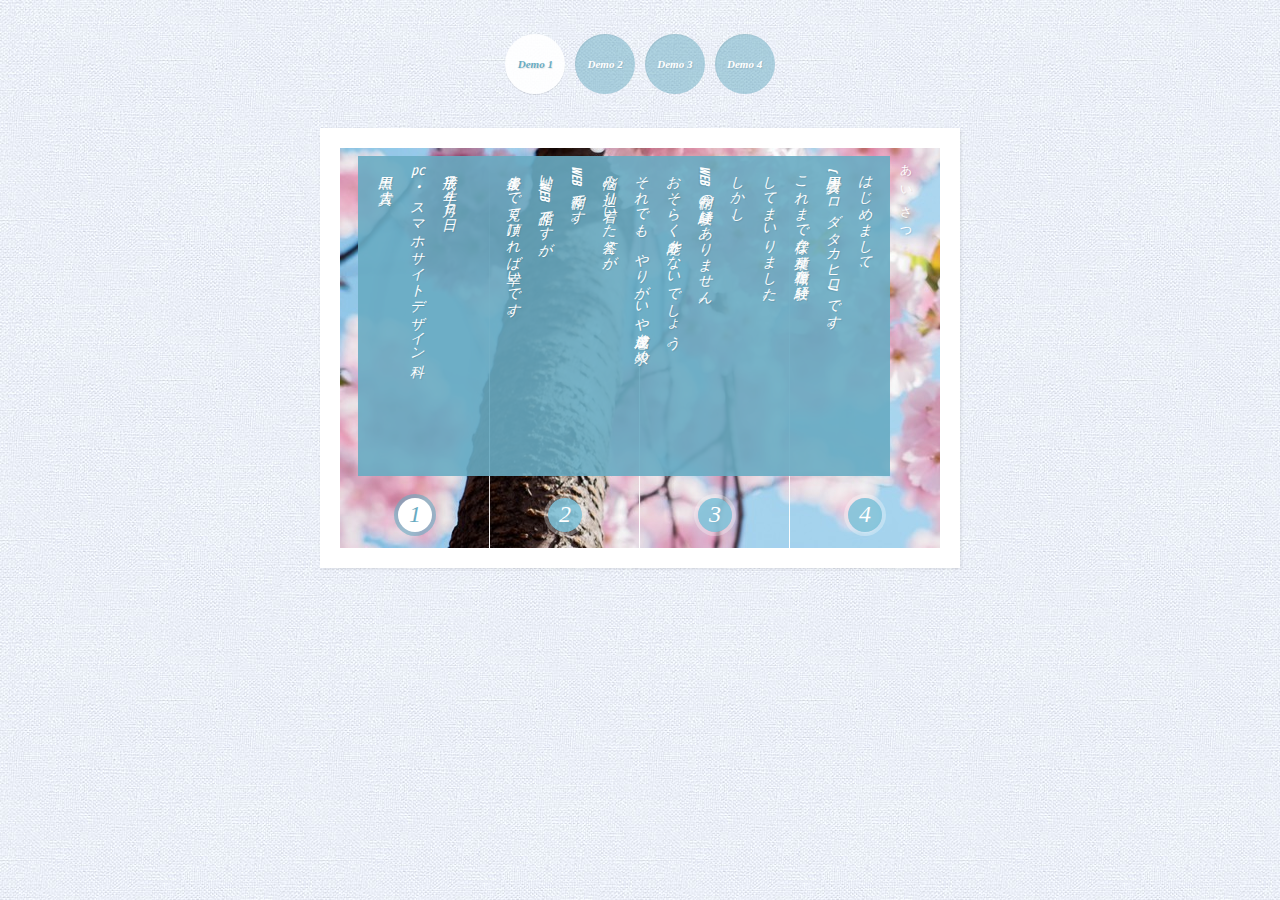
<file: note/index.html>
<!DOCTYPE html>
<html lang="en">

<head>
    <meta charset="UTF-8" />
    <meta http-equiv="X-UA-Compatible" content="IE=edge,chrome=1">
    <title>portfolio</title>
    <meta name="viewport" content="width=device-width, initial-scale=1.0">
    <meta name="description" content="Sliding Image Panels with CSS3" />
    <meta name="keywords" content="sliding, background-image, css3, panel, images, slider" />
    <meta name="author" content="Codrops" />
    <link rel="shortcut icon" href="../favicon.ico">
    <link rel="stylesheet" type="text/css" href="css/demo.css" />
    <link rel="stylesheet" type="text/css" href="css/style1.css" />
</head>

<body>
    <div class="container">
        <!-- Codrops top bar -->
        <div class="codrops-top">

            <div class="clr"></div>
        </div>
        <!--/ Codrops top bar -->
        <header>

            <p class="codrops-demos">
                <a class="current-demo" href="index.html">Demo 1</a>
                <a href="index2.html">Demo 2</a>
                <a href="index3.html">Demo 3</a>
                <a href="index4.html">Demo 4</a>
            </p>
        </header>
        <section class="cr-container">
            <input id="select-img-1" name="radio-set-1" type="radio" class="cr-selector-img-1" checked/>
            <label for="select-img-1" class="cr-label-img-1">1</label>

            <input id="select-img-2" name="radio-set-1" type="radio" class="cr-selector-img-2" />
            <label for="select-img-2" class="cr-label-img-2">2</label>

            <input id="select-img-3" name="radio-set-1" type="radio" class="cr-selector-img-3" />
            <label for="select-img-3" class="cr-label-img-3">3</label>

            <input id="select-img-4" name="radio-set-1" type="radio" class="cr-selector-img-4" />
            <label for="select-img-4" class="cr-label-img-4">4</label>

            <div class="clr"></div>
            <div class="cr-bgimg">
                <div>
                    <span>Slice 1 - Image 1</span>
                    <span>Slice 1 - Image 2</span>
                    <span>Slice 1 - Image 3</span>
                    <span>Slice 1 - Image 4</span>
                </div>
                <div>
                    <span>Slice 2 - Image 1</span>
                    <span>Slice 2 - Image 2</span>
                    <span>Slice 2 - Image 3</span>
                    <span>Slice 2 - Image 4</span>
                </div>
                <div>
                    <span>Slice 3 - Image 1</span>
                    <span>Slice 3 - Image 2</span>
                    <span>Slice 3 - Image 3</span>
                    <span>Slice 3 - Image 4</span>
                </div>
                <div>
                    <span>Slice 4 - Image 1</span>
                    <span>Slice 4 - Image 2</span>
                    <span>Slice 4 - Image 3</span>
                    <span>Slice 4 - Image 4</span>
                </div>
            </div>
            <div class="cr-titles">
                <h3><span>あいさつ</span><span>はじめまして、
                            <br>黒田 貴大(クロダ タカヒロ)です。
                            <br>これまで様々な業種、職種を経験
                            <br>してまいりました。
                            <br>しかし、
                            <br>Web制作の経験はありません。
                            <br>おそらく才能もないでしょう。
                            <br>それでも、やりがいや達成感を求め
                            <br>悩み辿り着いた答えが、
                            <br>Web制作です。
                            <br>拙いWeb作品ですが、
                            <br>最後まで見て頂ければ幸いです。
                            <br>
                            <br>平成⒘年４月⒘日
                            <br>㍶・スマホサイトデザイン科
                            <br>黒田　貴大
               </span></h3>
                <h3><span>プロフィール</span><span>Where the fun begins</span></h3>
                <h3><span>経歴</span><span>Unforgettable eperiences</span></h3>
                <h3><span>スキル</span><span>When silence touches nature</span></h3>
            </div>
        </section>
    </div>
</body>

</html>
</file>
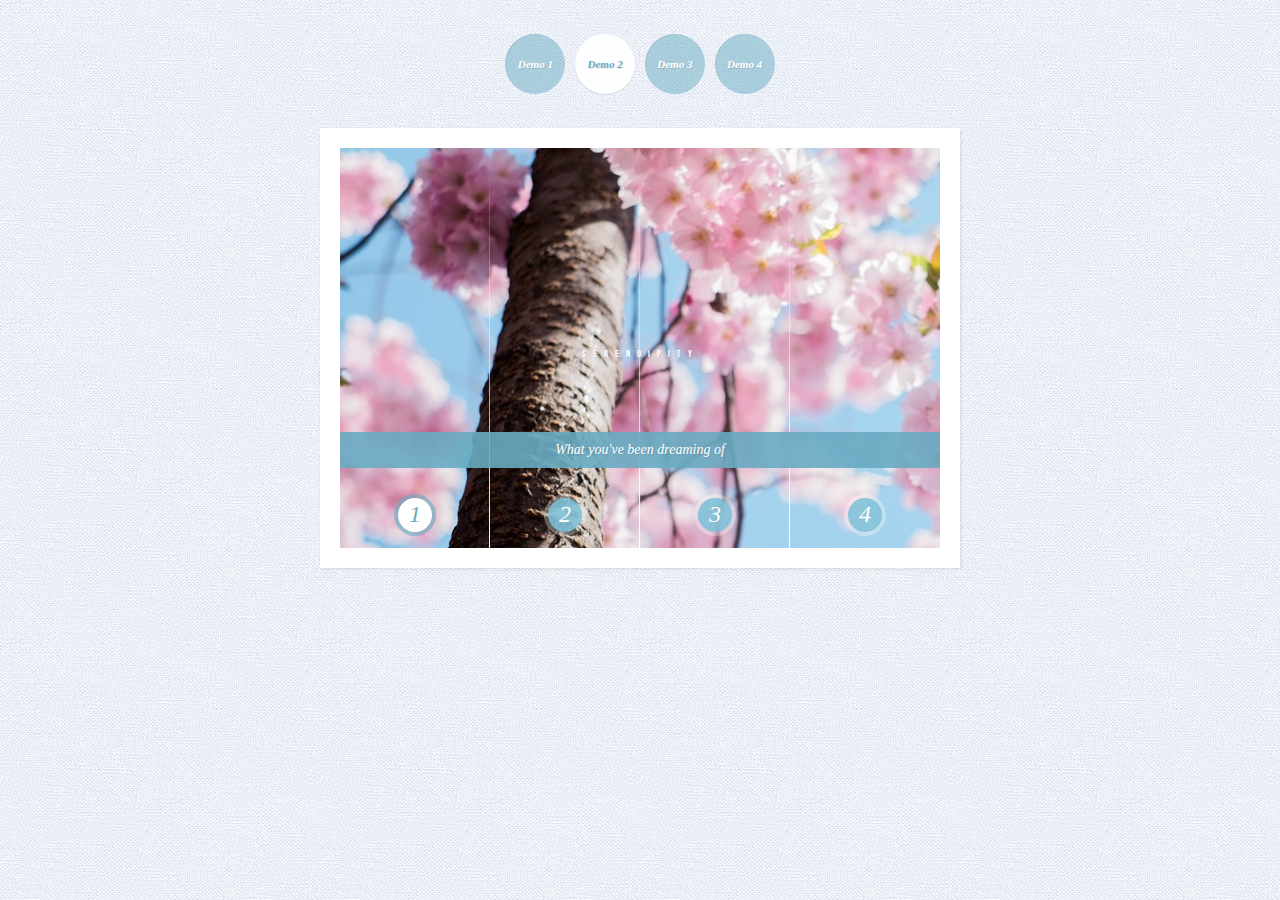
<file: note/index2.html>
<!DOCTYPE html>
<html lang="en">
    <head>
		<meta charset="UTF-8" />
        <meta http-equiv="X-UA-Compatible" content="IE=edge,chrome=1"> 
        <title>portfolio</title>
        <meta name="viewport" content="width=device-width, initial-scale=1.0"> 
        <meta name="description" content="Sliding Image Panels with CSS3" />
        <meta name="keywords" content="sliding, background-image, css3, panel, images, slider" />
        <meta name="author" content="Codrops" />
        <link rel="shortcut icon" href="../favicon.ico"> 
        <link rel="stylesheet" type="text/css" href="css/demo.css" />
        <link rel="stylesheet" type="text/css" href="css/style2.css" />
    </head>
    <body>
        <div class="container">
			<!-- Codrops top bar -->
            <div class="codrops-top">
               
               
                <div class="clr"></div>
            </div><!--/ Codrops top bar -->
			<header>
				
				<p class="codrops-demos">
					<a href="index.html">Demo 1</a>
					<a class="current-demo" href="index2.html">Demo 2</a>
					<a href="index3.html">Demo 3</a>
					<a href="index4.html">Demo 4</a>
				</p>
			</header>
			<section class="cr-container">
				
				<input id="select-img-1" name="radio-set-1" type="radio" class="cr-selector-img-1" checked/>
				<label for="select-img-1" class="cr-label-img-1">1</label>
				
				<input id="select-img-2" name="radio-set-1" type="radio" class="cr-selector-img-2" />
				<label for="select-img-2" class="cr-label-img-2">2</label>
				
				<input id="select-img-3" name="radio-set-1" type="radio" class="cr-selector-img-3" />
				<label for="select-img-3" class="cr-label-img-3">3</label>
				
				<input id="select-img-4" name="radio-set-1" type="radio" class="cr-selector-img-4" />
				<label for="select-img-4" class="cr-label-img-4">4</label>
				
				<div class="clr"></div>	
				<div class="cr-bgimg">
					<div>
						<span>Slice 1 - Image 1</span>
						<span>Slice 1 - Image 2</span>
						<span>Slice 1 - Image 3</span>
						<span>Slice 1 - Image 4</span>
					</div>
					<div>
						<span>Slice 2 - Image 1</span>
						<span>Slice 2 - Image 2</span>
						<span>Slice 2 - Image 3</span>
						<span>Slice 2 - Image 4</span>
					</div>
					<div>
						<span>Slice 3 - Image 1</span>
						<span>Slice 3 - Image 2</span>
						<span>Slice 3 - Image 3</span>
						<span>Slice 3 - Image 4</span>
					</div>
					<div>
						<span>Slice 4 - Image 1</span>
						<span>Slice 4 - Image 2</span>
						<span>Slice 4 - Image 3</span>
						<span>Slice 4 - Image 4</span>
					</div>
				</div>
				<div class="cr-titles">
					<h3><span>Serendipity</span><span>What you've been dreaming of</span></h3>
					<h3><span>Adventure</span><span>Where the fun begins</span></h3>
					<h3><span>Nature</span><span>Unforgettable eperiences</span></h3>
					<h3><span>Serenity</span><span>When silence touches nature</span></h3>
				</div>
			</section>
        </div>
    </body>
</html>
</file>
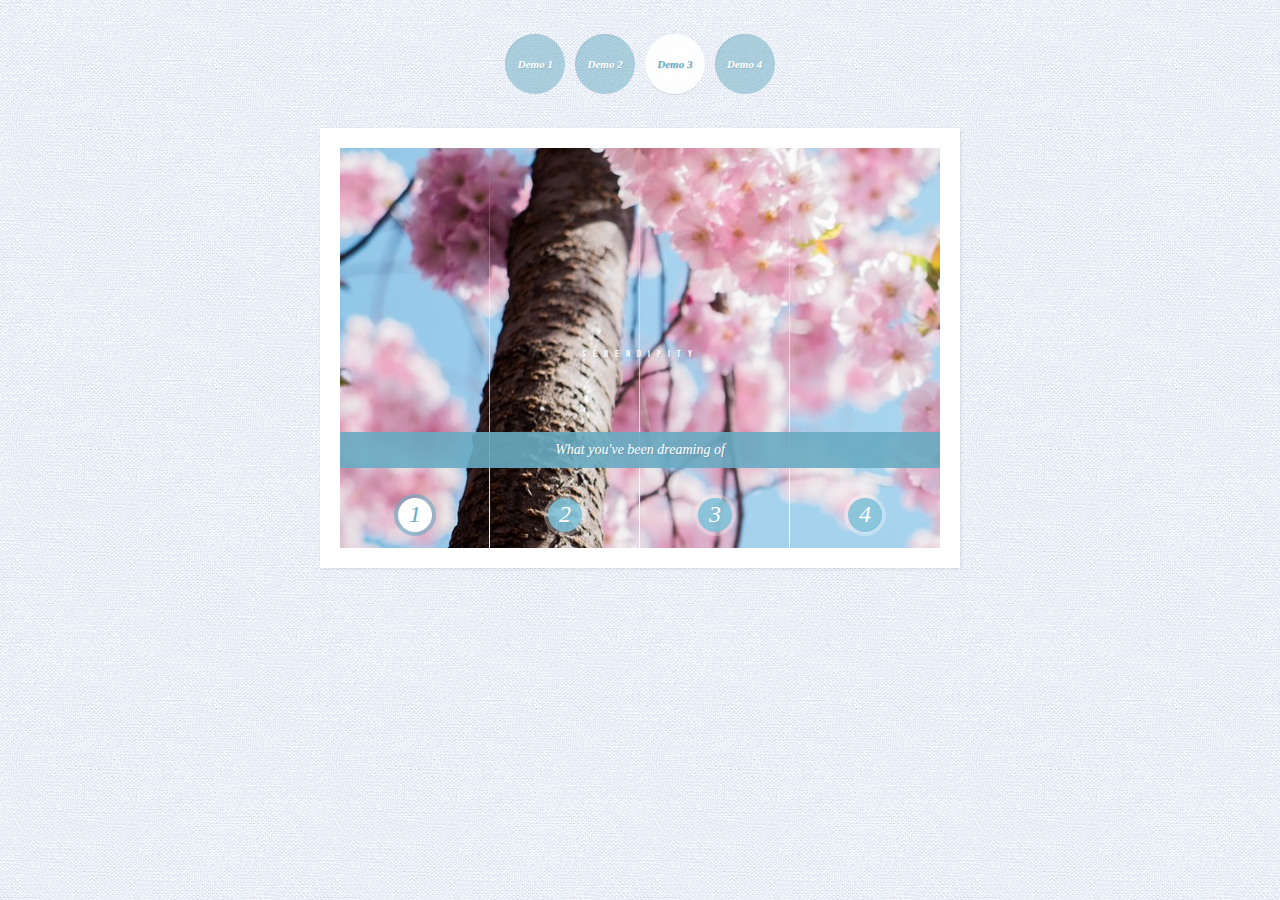
<file: note/index3.html>
<!DOCTYPE html>
<html lang="en">
    <head>
		<meta charset="UTF-8" />
        <meta http-equiv="X-UA-Compatible" content="IE=edge,chrome=1"> 
        <title>portfolio</title>
        <meta name="viewport" content="width=device-width, initial-scale=1.0"> 
        <meta name="description" content="Sliding Image Panels with CSS3" />
        <meta name="keywords" content="sliding, background-image, css3, panel, images, slider" />
        <meta name="author" content="Codrops" />
        <link rel="shortcut icon" href="../favicon.ico"> 
        <link rel="stylesheet" type="text/css" href="css/demo.css" />
        <link rel="stylesheet" type="text/css" href="css/style3.css" />
    </head>
    <body>
        <div class="container">
			<!-- Codrops top bar -->
            <div class="codrops-top">
                
               
                <div class="clr"></div>
            </div><!--/ Codrops top bar -->
			<header>
				
				<p class="codrops-demos">
					<a href="index.html">Demo 1</a>
					<a href="index2.html">Demo 2</a>
					<a class="current-demo" href="index3.html">Demo 3</a>
					<a href="index4.html">Demo 4</a>
				</p>
			</header>
			<section class="cr-container">
				
				<input id="select-img-1" name="radio-set-1" type="radio" class="cr-selector-img-1" checked/>
				<label for="select-img-1" class="cr-label-img-1">1</label>
				
				<input id="select-img-2" name="radio-set-1" type="radio" class="cr-selector-img-2" />
				<label for="select-img-2" class="cr-label-img-2">2</label>
				
				<input id="select-img-3" name="radio-set-1" type="radio" class="cr-selector-img-3" />
				<label for="select-img-3" class="cr-label-img-3">3</label>
				
				<input id="select-img-4" name="radio-set-1" type="radio" class="cr-selector-img-4" />
				<label for="select-img-4" class="cr-label-img-4">4</label>
				
				<div class="clr"></div>	
				<div class="cr-bgimg">
					<div>
						<span>Slice 1 - Image 1</span>
						<span>Slice 1 - Image 2</span>
						<span>Slice 1 - Image 3</span>
						<span>Slice 1 - Image 4</span>
					</div>
					<div>
						<span>Slice 2 - Image 1</span>
						<span>Slice 2 - Image 2</span>
						<span>Slice 2 - Image 3</span>
						<span>Slice 2 - Image 4</span>
					</div>
					<div>
						<span>Slice 3 - Image 1</span>
						<span>Slice 3 - Image 2</span>
						<span>Slice 3 - Image 3</span>
						<span>Slice 3 - Image 4</span>
					</div>
					<div>
						<span>Slice 4 - Image 1</span>
						<span>Slice 4 - Image 2</span>
						<span>Slice 4 - Image 3</span>
						<span>Slice 4 - Image 4</span>
					</div>
				</div>
				<div class="cr-titles">
					<h3><span>Serendipity</span><span>What you've been dreaming of</span></h3>
					<h3><span>Adventure</span><span>Where the fun begins</span></h3>
					<h3><span>Nature</span><span>Unforgettable eperiences</span></h3>
					<h3><span>Serenity</span><span>When silence touches nature</span></h3>
				</div>
			</section>
        </div>
    </body>
</html>
</file>
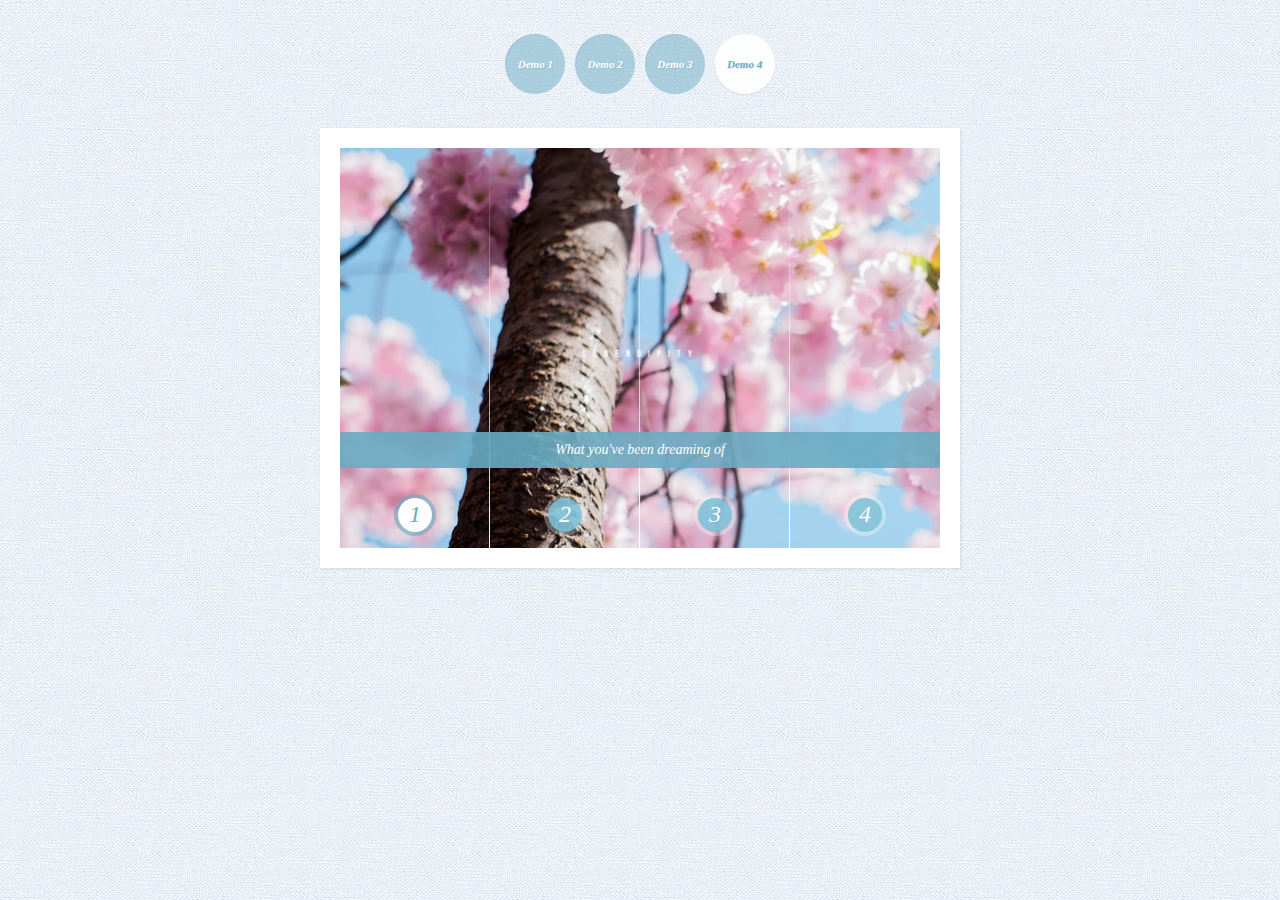
<file: note/index4.html>
<!DOCTYPE html>
<html lang="en">
    <head>
		<meta charset="UTF-8" />
        <meta http-equiv="X-UA-Compatible" content="IE=edge,chrome=1"> 
        <title>portfolio</title>
        <meta name="viewport" content="width=device-width, initial-scale=1.0"> 
        <meta name="description" content="Sliding Image Panels with CSS3" />
        <meta name="keywords" content="sliding, background-image, css3, panel, images, slider" />
        <meta name="author" content="Codrops" />
        <link rel="shortcut icon" href="../favicon.ico"> 
        <link rel="stylesheet" type="text/css" href="css/demo.css" />
        <link rel="stylesheet" type="text/css" href="css/style4.css" />
    </head>
    <body>
        <div class="container">
			<!-- Codrops top bar -->
            <div class="codrops-top">
               
                <div class="clr"></div>
            </div><!--/ Codrops top bar -->
			<header>
				
				<p class="codrops-demos">
					<a href="index.html">Demo 1</a>
					<a href="index2.html">Demo 2</a>
					<a href="index3.html">Demo 3</a>
					<a class="current-demo" href="index4.html">Demo 4</a>
				</p>
			</header>
			<section class="cr-container">
				
				<input id="select-img-1" name="radio-set-1" type="radio" class="cr-selector-img-1" checked/>
				<label for="select-img-1" class="cr-label-img-1">1</label>
				
				<input id="select-img-2" name="radio-set-1" type="radio" class="cr-selector-img-2" />
				<label for="select-img-2" class="cr-label-img-2">2</label>
				
				<input id="select-img-3" name="radio-set-1" type="radio" class="cr-selector-img-3" />
				<label for="select-img-3" class="cr-label-img-3">3</label>
				
				<input id="select-img-4" name="radio-set-1" type="radio" class="cr-selector-img-4" />
				<label for="select-img-4" class="cr-label-img-4">4</label>
				
				<div class="clr"></div>	
				<div class="cr-bgimg">
					<div>
						<span>Slice 1 - Image 1</span>
						<span>Slice 1 - Image 2</span>
						<span>Slice 1 - Image 3</span>
						<span>Slice 1 - Image 4</span>
					</div>
					<div>
						<span>Slice 2 - Image 1</span>
						<span>Slice 2 - Image 2</span>
						<span>Slice 2 - Image 3</span>
						<span>Slice 2 - Image 4</span>
					</div>
					<div>
						<span>Slice 3 - Image 1</span>
						<span>Slice 3 - Image 2</span>
						<span>Slice 3 - Image 3</span>
						<span>Slice 3 - Image 4</span>
					</div>
					<div>
						<span>Slice 4 - Image 1</span>
						<span>Slice 4 - Image 2</span>
						<span>Slice 4 - Image 3</span>
						<span>Slice 4 - Image 4</span>
					</div>
				</div>
				<div class="cr-titles">
					<h3><span>Serendipity</span><span>What you've been dreaming of</span></h3>
					<h3><span>Adventure</span><span>Where the fun begins</span></h3>
					<h3><span>Nature</span><span>Unforgettable eperiences</span></h3>
					<h3><span>Serenity</span><span>When silence touches nature</span></h3>
				</div>
			</section>
        </div>
    </body>
</html>
</file>
<file: note/css/demo.css>
@font-face {
    font-family: 'BebasNeueRegular';
    src: url('fonts/BebasNeue-webfont.eot');
    src: url('fonts/BebasNeue-webfont.eot?#iefix') format('embedded-opentype'),
         url('fonts/BebasNeue-webfont.woff') format('woff'),
         url('fonts/BebasNeue-webfont.ttf') format('truetype'),
         url('fonts/BebasNeue-webfont.svg#BebasNeueRegular') format('svg');
    font-weight: normal;
    font-style: normal;
}
/* CSS reset */
body,div,dl,dt,dd,ul,ol,li,h1,h2,h3,h4,h5,h6,pre,form,fieldset,input,textarea,p,blockquote,th,td { 
	margin:0;
	padding:0;
}
html,body {
	margin:0;
	padding:0;
	height: 100%;
}
table {
	border-collapse:collapse;
	border-spacing:0;
}
fieldset,img { 
	border:0;
}
address,caption,cite,code,dfn,th,var {
	font-style:normal;
	font-weight:normal;
}
ol,ul {
	list-style:none;
}
caption,th {
	text-align:left;
}
h1,h2,h3,h4,h5,h6 {
	font-size:100%;
	font-weight:normal;
}
q:before,q:after {
	content:'';
}
abbr,acronym { border:0;
}
section, header{
	display: block;
}
/* General Demo Style */
body{
	font-family: Cambria, Palatino, "Palatino Linotype", "Palatino LT STD", Georgia, serif;
	background: #fff url(../images/bg.jpg) repeat top left;
	font-weight: 400;
	font-size: 15px;
	color: #3a2127;
	overflow-y: scroll;
}
a{
	color: #333;
	text-decoration: none;
}
.container{
	width: 100%;
	height: 100%;
	position: relative;
	text-align: center;
}
.clr{
	clear: both;
}
.container > header{
	padding: 20px 30px 10px 30px;
	margin: 0px 20px 10px 20px;
	position: relative;
	display: block;
	text-shadow: 1px 1px 1px rgba(0,0,0,0.2);
    text-align: center;
}
.container > header h1{
	font-family: 'BebasNeueRegular', 'Arial Narrow', Arial, sans-serif;
	font-size: 35px;
	line-height: 35px;
	position: relative;
	font-weight: 400;
	color: rgba(26,89,120,0.9);
	text-shadow: 1px 1px 1px rgba(0,0,0,0.1);
    padding: 0px 0px 5px 0px;
}
.container > header h1 span{
	color: #7cbcd6;
	text-shadow: 0px 1px 1px rgba(255,255,255,0.8);
}
.container > header h2{
	font-size: 16px;
	font-style: italic;
	color: #2d6277;
	text-shadow: 0px 1px 1px rgba(255,255,255,0.8);
}
/* Header Style */
.codrops-top{
	line-height: 24px;
	font-size: 11px;
	background: rgba(255, 255, 255, 0.4);
	text-transform: uppercase;
	z-index: 9999;
	position: relative;
	box-shadow: 1px 0px 2px rgba(0,0,0,0.2);
}
.codrops-top a{
	padding: 0px 10px;
	letter-spacing: 1px;
	color: #333;
	text-shadow: 0px 1px 1px #fff;
	display: block;
	float: left;
}
.codrops-top a:hover{
	background: #fff;
}
.codrops-top span.right{
	float: right;
}
.codrops-top span.right a{
	float: left;
	display: block;
}

p.codrops-demos{
	text-align:center;
	display: block;
	padding: 14px;
}
p.codrops-demos a,
p.codrops-demos a.current-demo,
p.codrops-demos a.current-demo:hover{
    display: inline-block;
	font-size: 11px;
	font-style: italic;
	width: 60px;
	height: 60px;
	margin: 0px 3px;
	line-height: 60px;
	border-radius: 50%;
	font-weight: 800;
	box-shadow: 1px 1px 1px rgba(0,0,0,0.05) inset;
	color: #fff;
	text-shadow: 1px 1px 1px rgba(0,0,0,0.1);
	background: rgba(104,171,194,0.5);
}
p.codrops-demos a:hover{
	background: #4fa2c4;
}
p.codrops-demos a.current-demo,
p.codrops-demos a.current-demo:hover{
	color: rgba(104,171,194,1);
	background: rgba(255,255,255,0.9);
	box-shadow: 0px 1px 1px rgba(0,0,0,0.1);
}
</file>
<file: note/css/style1.css>
.cr-container {
    width: 600px;
    height: 400px;
    position: relative;
    margin: 0 auto;
    border: 20px solid #fff;
    box-shadow: 1px 1px 3px rgba(0, 0, 0, 0.1);
}

.cr-container label {
    font-style: italic;
    width: 150px;
    height: 30px;
    cursor: pointer;
    color: #fff;
    line-height: 32px;
    font-size: 24px;
    float: left;
    position: relative;
    margin-top: 350px;
    z-index: 1000;
}

.cr-container label:before {
    content: '';
    width: 34px;
    height: 34px;
    background: rgba(130, 195, 217, 0.9);
    position: absolute;
    left: 50%;
    margin-left: -17px;
    border-radius: 50%;
    box-shadow: 0px 0px 0px 4px rgba(255, 255, 255, 0.3);
    z-index: -1;
}

.cr-container label:after {
    width: 1px;
    height: 400px;
    content: '';
    background: -moz-linear-gradient(top, rgba(255, 255, 255, 0) 0%, rgba(255, 255, 255, 1) 100%);
    background: -webkit-gradient(linear, left top, left bottom, color-stop(0%, rgba(255, 255, 255, 0)), color-stop(100%, rgba(255, 255, 255, 1)));
    background: -webkit-linear-gradient(top, rgba(255, 255, 255, 0) 0%, rgba(255, 255, 255, 1) 100%);
    background: -o-linear-gradient(top, rgba(255, 255, 255, 0) 0%, rgba(255, 255, 255, 1) 100%);
    background: -ms-linear-gradient(top, rgba(255, 255, 255, 0) 0%, rgba(255, 255, 255, 1) 100%);
    background: linear-gradient(top, rgba(255, 255, 255, 0) 0%, rgba(255, 255, 255, 1) 100%);
    filter: progid: DXImageTransform.Microsoft.gradient( startColorstr='#00ffffff', endColorstr='#ffffff', GradientType=0);
    position: absolute;
    bottom: -20px;
    right: 0px;
}

.cr-container label.cr-label-img-4:after {
    width: 0px;
}

.cr-container input.cr-selector-img-1:checked ~ label.cr-label-img-1,
.cr-container input.cr-selector-img-2:checked ~ label.cr-label-img-2,
.cr-container input.cr-selector-img-3:checked ~ label.cr-label-img-3,
.cr-container input.cr-selector-img-4:checked ~ label.cr-label-img-4 {
    color: #68abc2;
}

.cr-container input.cr-selector-img-1:checked ~ label.cr-label-img-1:before,
.cr-container input.cr-selector-img-2:checked ~ label.cr-label-img-2:before,
.cr-container input.cr-selector-img-3:checked ~ label.cr-label-img-3:before,
.cr-container input.cr-selector-img-4:checked ~ label.cr-label-img-4:before {
    background: #fff;
    box-shadow: 0px 0px 0px 4px rgba(104, 171, 194, 0.6);
}

.cr-container input {
    display: none;
}

.cr-bgimg {
    width: 600px;
    height: 400px;
    position: absolute;
    left: 0px;
    top: 0px;
    z-index: 1;
}

.cr-bgimg {
    background-repeat: no-repeat;
    background-position: 0 0;
}

.cr-bgimg div {
    width: 150px;
    height: 100%;
    position: relative;
    float: left;
    overflow: hidden;
    background-repeat: no-repeat;
}

.cr-bgimg div span {
    position: absolute;
    width: 100%;
    height: 100%;
    top: 0px;
    left: -150px;
    z-index: 2;
    text-indent: -9000px;
}

.cr-container input.cr-selector-img-1:checked ~ .cr-bgimg,
.cr-bgimg div span:nth-child(1) {
    background-image: url(../images/1.jpeg);
}

.cr-container input.cr-selector-img-2:checked ~ .cr-bgimg,
.cr-bgimg div span:nth-child(2) {
    background-image: url(../images/2.jpeg);
}

.cr-container input.cr-selector-img-3:checked ~ .cr-bgimg,
.cr-bgimg div span:nth-child(3) {
    background-image: url(../images/3.jpeg);
}

.cr-container input.cr-selector-img-4:checked ~ .cr-bgimg,
.cr-bgimg div span:nth-child(4) {
    background-image: url(../images/4.jpeg);
}

.cr-bgimg div:nth-child(1) span {
    background-position: 0px 0px;
}

.cr-bgimg div:nth-child(2) span {
    background-position: -150px 0px;
}

.cr-bgimg div:nth-child(3) span {
    background-position: -300px 0px;
}

.cr-bgimg div:nth-child(4) span {
    background-position: -450px 0px;
}

.cr-container input:checked ~ .cr-bgimg div span {
    -webkit-animation: slideOut 0.6s ease-in-out;
    -moz-animation: slideOut 0.6s ease-in-out;
    -o-animation: slideOut 0.6s ease-in-out;
    -ms-animation: slideOut 0.6s ease-in-out;
    animation: slideOut 0.6s ease-in-out;
}

@-webkit-keyframes slideOut {
    0% {
        left: 0px;
    }
    100% {
        left: 150px;
    }
}

@-moz-keyframes slideOut {
    0% {
        left: 0px;
    }
    100% {
        left: 150px;
    }
}

@-o-keyframes slideOut {
    0% {
        left: 0px;
    }
    100% {
        left: 150px;
    }
}

@-ms-keyframes slideOut {
    0% {
        left: 0px;
    }
    100% {
        left: 150px;
    }
}

@keyframes slideOut {
    0% {
        left: 0px;
    }
    100% {
        left: 150px;
    }
}

.cr-container input.cr-selector-img-1:checked ~ .cr-bgimg div span:nth-child(1),
.cr-container input.cr-selector-img-2:checked ~ .cr-bgimg div span:nth-child(2),
.cr-container input.cr-selector-img-3:checked ~ .cr-bgimg div span:nth-child(3),
.cr-container input.cr-selector-img-4:checked ~ .cr-bgimg div span:nth-child(4) {
    -webkit-transition: left 0.5s ease-in-out;
    -moz-transition: left 0.5s ease-in-out;
    -o-transition: left 0.5s ease-in-out;
    -ms-transition: left 0.5s ease-in-out;
    transition: left 0.5s ease-in-out;
    -webkit-animation: none;
    -moz-animation: none;
    -o-animation: none;
    -ms-animation: none;
    animation: none;
    left: 0px;
    z-index: 10;
}

.cr-titles h3 {
    writing-mode: tb-rl;
    direction: ltr;
    position: absolute;
    width: 100%;
    height: 80%;
    text-align: left;
    top: 2%;
    left: -3%;
    line-height: 32px;
    z-index: 10000;
    opacity: 0;
    color: #fff;
    text-shadow: 1px 1px 1px rgba(0, 0, 0, 0.1);
    -webkit-transition: opacity 0.8s ease-in-out;
    -moz-transition: opacity 0.8s ease-in-out;
    -o-transition: opacity 0.8s ease-in-out;
    -ms-transition: opacity 0.8s ease-in-out;
    transition: opacity 0.8s ease-in-out;
}

.cr-titles h3 span:nth-child(1) {
    font-size: 12px;
    display: block;
    letter-spacing: 7px;
    font-family: Cambria, Palatino, "Palatino Linotype", "Palatino LT STD", Georgia, serif;
}

.cr-titles h3 span:nth-child(2) {
    letter-spacing: 0px;
    display: block;
    background: rgba(104, 171, 194, 0.9);
    font-size: 14px;
    padding: 10px;
    font-style: italic;
    font-family: 'BebasNeueRegular', 'Arial Narrow', Arial, sans-serif;
}

.cr-container input.cr-selector-img-1:checked ~ .cr-titles h3:nth-child(1),
.cr-container input.cr-selector-img-2:checked ~ .cr-titles h3:nth-child(2),
.cr-container input.cr-selector-img-3:checked ~ .cr-titles h3:nth-child(3),
.cr-container input.cr-selector-img-4:checked ~ .cr-titles h3:nth-child(4) {
    opacity: 1;
}


/* Media Query: Let's show the inputs on mobile sized browsers because they probably don't support the label trick: */

@media screen and (max-width: 768px) {
    .cr-container input {
        display: inline;
        width: 24%;
        margin-top: 350px;
        z-index: 1000;
        position: relative;
    }
    .cr-container label {
        display: none;
    }
}
</file>
<file: note/css/style2.css>
.cr-container{
	width: 600px;
	height: 400px;
	position: relative;
	margin: 0 auto;
	overflow: hidden;
	border: 20px solid #fff;
	box-shadow: 1px 1px 3px rgba(0,0,0,0.1);
}
.cr-container label{
	font-style: italic;
	width: 150px;
	height: 30px;
	cursor: pointer;
	color: #fff;
	line-height: 32px;
	font-size: 24px;
	float:left;
	position: relative;
	margin-top:350px;
	z-index: 1000;
}
.cr-container label:before{
	content:'';
	width: 34px;
	height: 34px;
	background: rgba(130,195,217,0.9);
	position: absolute;
	left: 50%;
	margin-left: -17px;
	border-radius: 50%;
	box-shadow: 0px 0px 0px 4px rgba(255,255,255,0.3);
	z-index:-1;
}
.cr-container label:after{
	width: 1px;
	height: 400px;
	content: '';
	background: -moz-linear-gradient(top, rgba(255,255,255,0) 0%, rgba(255,255,255,1) 100%);
	background: -webkit-gradient(linear, left top, left bottom, color-stop(0%,rgba(255,255,255,0)), color-stop(100%,rgba(255,255,255,1)));
	background: -webkit-linear-gradient(top, rgba(255,255,255,0) 0%,rgba(255,255,255,1) 100%);
	background: -o-linear-gradient(top, rgba(255,255,255,0) 0%,rgba(255,255,255,1) 100%);
	background: -ms-linear-gradient(top, rgba(255,255,255,0) 0%,rgba(255,255,255,1) 100%);
	background: linear-gradient(top, rgba(255,255,255,0) 0%,rgba(255,255,255,1) 100%);
	filter: progid:DXImageTransform.Microsoft.gradient( startColorstr='#00ffffff', endColorstr='#ffffff',GradientType=0 );
	position: absolute;
	bottom: -20px;
	right: 0px;
}
.cr-container label.cr-label-img-4:after{
	width: 0px;
}
.cr-container input.cr-selector-img-1:checked ~ label.cr-label-img-1,
.cr-container input.cr-selector-img-2:checked ~ label.cr-label-img-2,
.cr-container input.cr-selector-img-3:checked ~ label.cr-label-img-3,
.cr-container input.cr-selector-img-4:checked ~ label.cr-label-img-4{
	color: #68abc2;
}
.cr-container input.cr-selector-img-1:checked ~ label.cr-label-img-1:before,
.cr-container input.cr-selector-img-2:checked ~ label.cr-label-img-2:before,
.cr-container input.cr-selector-img-3:checked ~ label.cr-label-img-3:before,
.cr-container input.cr-selector-img-4:checked ~ label.cr-label-img-4:before{
	background: #fff;
	box-shadow: 0px 0px 0px 4px rgba(104,171,194,0.6);
}
.cr-container input{
	display: none;
}
.cr-bgimg{
	width: 600px;
	height: 400px;
	position: absolute;
	left: 0px;
	top: 0px;
	z-index: 1;
}
.cr-bgimg{
	background-repeat: no-repeat;
	background-position: 0 0;
}
.cr-bgimg div{
	width: 150px;
	height: 100%;
	position: relative;
	float: left;
	overflow: hidden;
	background-repeat: no-repeat;
}
.cr-bgimg div span{
	position: absolute;
	width: 100%;
	height: 100%;
	top: 0px;
	left: 150px;
	z-index: 2;
	text-indent: -9000px;
}
.cr-bgimg div:nth-child(odd) span{
	left: -150px;
}
.cr-container input.cr-selector-img-1:checked ~ .cr-bgimg,
.cr-bgimg div span:nth-child(1){
	background-image: url(../images/1.jpeg);
}
.cr-container input.cr-selector-img-2:checked ~ .cr-bgimg,
.cr-bgimg div span:nth-child(2){
	background-image: url(../images/2.jpeg);
}
.cr-container input.cr-selector-img-3:checked ~ .cr-bgimg,
.cr-bgimg div span:nth-child(3){
	background-image: url(../images/3.jpeg);
}
.cr-container input.cr-selector-img-4:checked ~ .cr-bgimg,
.cr-bgimg div span:nth-child(4){
	background-image: url(../images/4.jpeg);
}
.cr-bgimg div:nth-child(1) span{
	background-position: 0px 0px;
}
.cr-bgimg div:nth-child(2) span{
	background-position: -150px 0px;
}
.cr-bgimg div:nth-child(3) span{
	background-position: -300px 0px;
}
.cr-bgimg div:nth-child(4) span{
	background-position: -450px 0px;
}

.cr-container input:checked ~ .cr-bgimg div span{
	-webkit-animation: slideOutRight 0.6s ease-in-out;
	-moz-animation: slideOutRight 0.6s ease-in-out;
	-o-animation: slideOutRight 0.6s ease-in-out;
	-ms-animation: slideOutRight 0.6s ease-in-out;
	animation: slideOutRight 0.6s ease-in-out;
}
@-webkit-keyframes slideOutRight{
	0%{ left: 0px; }
	100%{ left: 150px; }
}
@-moz-keyframes slideOutRight{
	0%{ left: 0px; }
	100%{ left: 150px; }
}
@-o-keyframes slideOutRight{
	0%{ left: 0px; }
	100%{ left: 150px; }
}
@-ms-keyframes slideOutRight{
	0%{ left: 0px; }
	100%{ left: 150px; }
}
@keyframes slideOutRight{
	0%{ left: 0px; }
	100%{ left: 150px; }
}
.cr-container input:checked ~ .cr-bgimg div:nth-child(even) span{
	-webkit-animation: slideOutLeft 0.6s ease-in-out;
	-moz-animation: slideOutLeft 0.6s ease-in-out;
	-o-animation: slideOutLeft 0.6s ease-in-out;
	-ms-animation: slideOutLeft 0.6s ease-in-out;
	animation: slideOutLeft 0.6s ease-in-out;
}
@-webkit-keyframes slideOutLeft{
	0%{ left: 0px; }
	100%{ left: -150px; }
}
@-moz-keyframes slideOutLeft{
	0%{ left: 0px; }
	100%{ left: -150px; }
}
@-o-keyframes slideOutLeft{
	0%{ left: 0px; }
	100%{ left: -150px; }
}
@-ms-keyframes slideOutLeft{
	0%{ left: 0px; }
	100%{ left: -150px; }
}
@keyframes slideOutLeft{
	0%{ left: 0px; }
	100%{ left: -150px; }
}
.cr-container input.cr-selector-img-1:checked ~ .cr-bgimg div span:nth-child(1),
.cr-container input.cr-selector-img-2:checked ~ .cr-bgimg div span:nth-child(2),
.cr-container input.cr-selector-img-3:checked ~ .cr-bgimg div span:nth-child(3),
.cr-container input.cr-selector-img-4:checked ~ .cr-bgimg div span:nth-child(4)
{
	-webkit-transition: left 0.5s ease-in-out;
	-moz-transition: left 0.5s ease-in-out;
	-o-transition: left 0.5s ease-in-out;
	-ms-transition: left 0.5s ease-in-out;
	transition: left 0.5s ease-in-out;
	-webkit-animation: none;
	-moz-animation: none;
	-o-animation: none;
	-ms-animation: none;
	animation: none;
	left: 0px;
	z-index: 10;
}
.cr-titles h3{
	color: #fff;
	text-shadow: 1px 1px 1px rgba(0,0,0,0.1);
}
.cr-titles h3 span{
	z-index: 10000;
	position: absolute;
	width: 100%;
	left: 0px;
	text-align: center;
	opacity: 0;
	top: 50%;
}
.cr-titles h3 span:nth-child(1){
	left: 0px;
	font-family: 'BebasNeueRegular', 'Arial Narrow', Arial, sans-serif;
	font-size: 10px;
	letter-spacing: 7px;
	-webkit-transition: opacity 0.8s ease-in-out, -webkit-transform 0.8s ease-in-out;
	-moz-transition: opacity 0.8s ease-in-out, -moz-transform 0.8s ease-in-out;
	-o-transition: opacity 0.8s ease-in-out, -o-transform 0.8s ease-in-out;
	-ms-transition: opacity 0.8s ease-in-out, -ms-transform 0.8s ease-in-out;
	transition: opacity 0.8s ease-in-out, transform 0.8s ease-in-out;
}
.cr-titles h3 span:nth-child(2){
	margin-top: 84px;
	letter-spacing: 0px;
	background: rgba(104,171,194,0.9);
	font-size: 14px;
	padding: 10px 0px;
	font-style: italic;
	opacity: 0;
	font-family: Cambria, Palatino, "Palatino Linotype", "Palatino LT STD", Georgia, serif;
	-webkit-transition: opacity 0.8s ease-in-out;
	-moz-transition: opacity 0.8s ease-in-out;
	-o-transition: opacity 0.8s ease-in-out;
	-ms-transition: opacity 0.8s ease-in-out;
	transition: opacity 0.8s ease-in-out;
}
.cr-container input:checked ~ .cr-titles h3 span:nth-child(1){
	opacity: 0;
	-webkit-transform: scale(0.5);
	-moz-transform: scale(0.5);
	-o-transform: scale(0.5);
	-ms-transform: scale(0.5);
	transform: scale(0.5);
}
.cr-container input.cr-selector-img-1:checked ~ .cr-titles h3:nth-child(1) span:nth-child(1),
.cr-container input.cr-selector-img-2:checked ~ .cr-titles h3:nth-child(2) span:nth-child(1),
.cr-container input.cr-selector-img-3:checked ~ .cr-titles h3:nth-child(3) span:nth-child(1),
.cr-container input.cr-selector-img-4:checked ~ .cr-titles h3:nth-child(4) span:nth-child(1){
	opacity: 1;
	-webkit-transform: scale(1);
	-moz-transform: scale(1);
	-o-transform: scale(1);
	-ms-transform: scale(1);
	transform: scale(1);
}
.cr-container input.cr-selector-img-1:checked ~ .cr-titles h3:nth-child(1) span:nth-child(2),
.cr-container input.cr-selector-img-2:checked ~ .cr-titles h3:nth-child(2) span:nth-child(2),
.cr-container input.cr-selector-img-3:checked ~ .cr-titles h3:nth-child(3) span:nth-child(2),
.cr-container input.cr-selector-img-4:checked ~ .cr-titles h3:nth-child(4) span:nth-child(2){
	opacity: 1;
}
/* Media Query: Let's show the inputs on mobile sized browsers because they probably don't support the label trick: */
@media screen and (max-width: 768px) {
	.cr-container input{
		display: inline;
		width: 24%;
		margin-top: 350px;
		z-index: 1000;
		position: relative;
	}
	.cr-container label{
		display: none;
	}
}
</file>
<file: note/css/style3.css>
.cr-container{
	width: 600px;
	height: 400px;
	position: relative;
	margin: 0 auto;
	border: 20px solid #fff;
	box-shadow: 1px 1px 3px rgba(0,0,0,0.1);
}
.cr-container label{
	font-style: italic;
	width: 150px;
	height: 30px;
	cursor: pointer;
	color: #fff;
	line-height: 32px;
	font-size: 24px;
	float:left;
	position: relative;
	margin-top:350px;
	z-index: 1000;
}
.cr-container label:before{
	content:'';
	width: 34px;
	height: 34px;
	background: rgba(130,195,217,0.9);
	position: absolute;
	left: 50%;
	margin-left: -17px;
	border-radius: 50%;
	box-shadow: 0px 0px 0px 4px rgba(255,255,255,0.3);
	z-index:-1;
}
.cr-container label:after{
	width: 1px;
	height: 400px;
	content: '';
	background: -moz-linear-gradient(top, rgba(255,255,255,0) 0%, rgba(255,255,255,1) 100%);
	background: -webkit-gradient(linear, left top, left bottom, color-stop(0%,rgba(255,255,255,0)), color-stop(100%,rgba(255,255,255,1)));
	background: -webkit-linear-gradient(top, rgba(255,255,255,0) 0%,rgba(255,255,255,1) 100%);
	background: -o-linear-gradient(top, rgba(255,255,255,0) 0%,rgba(255,255,255,1) 100%);
	background: -ms-linear-gradient(top, rgba(255,255,255,0) 0%,rgba(255,255,255,1) 100%);
	background: linear-gradient(top, rgba(255,255,255,0) 0%,rgba(255,255,255,1) 100%);
	filter: progid:DXImageTransform.Microsoft.gradient( startColorstr='#00ffffff', endColorstr='#ffffff',GradientType=0 );
	position: absolute;
	bottom: -20px;
	right: 0px;
}
.cr-container label.cr-label-img-4:after{
	width: 0px;
}
.cr-container input.cr-selector-img-1:checked ~ label.cr-label-img-1,
.cr-container input.cr-selector-img-2:checked ~ label.cr-label-img-2,
.cr-container input.cr-selector-img-3:checked ~ label.cr-label-img-3,
.cr-container input.cr-selector-img-4:checked ~ label.cr-label-img-4{
	color: #68abc2;
}
.cr-container input.cr-selector-img-1:checked ~ label.cr-label-img-1:before,
.cr-container input.cr-selector-img-2:checked ~ label.cr-label-img-2:before,
.cr-container input.cr-selector-img-3:checked ~ label.cr-label-img-3:before,
.cr-container input.cr-selector-img-4:checked ~ label.cr-label-img-4:before{
	background: #fff;
	box-shadow: 0px 0px 0px 4px rgba(104,171,194,0.6);
}
.cr-container input{
	display: none;
}
.cr-bgimg{
	width: 600px;
	height: 400px;
	position: absolute;
	left: 0px;
	top: 0px;
	z-index: 1;
}
.cr-bgimg{
	background-repeat: no-repeat;
	background-position: 0 0;
}
.cr-bgimg div{
	width: 150px;
	height: 100%;
	position: relative;
	float: left;
	overflow: hidden;
	background-repeat: no-repeat;
}
.cr-bgimg div span{
	position: absolute;
	width: 100%;
	height: 100%;
	top: 400px;
	left: 0px;
	z-index: 2;
	text-indent: -9000px;
}
.cr-bgimg div:nth-child(even) span{
	top: -400px;
}
.cr-container input.cr-selector-img-1:checked ~ .cr-bgimg,
.cr-bgimg div span:nth-child(1){
	background-image: url(../images/1.jpeg);
}
.cr-container input.cr-selector-img-2:checked ~ .cr-bgimg,
.cr-bgimg div span:nth-child(2){
	background-image: url(../images/2.jpeg);
}
.cr-container input.cr-selector-img-3:checked ~ .cr-bgimg,
.cr-bgimg div span:nth-child(3){
	background-image: url(../images/3.jpeg);
}
.cr-container input.cr-selector-img-4:checked ~ .cr-bgimg,
.cr-bgimg div span:nth-child(4){
	background-image: url(../images/4.jpeg);
}
.cr-bgimg div:nth-child(1) span{
	background-position: 0px 0px;
}
.cr-bgimg div:nth-child(2) span{
	background-position: -150px 0px;
}
.cr-bgimg div:nth-child(3) span{
	background-position: -300px 0px;
}
.cr-bgimg div:nth-child(4) span{
	background-position: -450px 0px;
}

.cr-container input:checked ~ .cr-bgimg div span{
	-webkit-animation: slideOutUp 0.6s ease-in-out;
	-moz-animation: slideOutUp 0.6s ease-in-out;
	-o-animation: slideOutUp 0.6s ease-in-out;
	-ms-animation: slideOutUp 0.6s ease-in-out;
	animation: slideOutUp 0.6s ease-in-out;
}
.cr-container input:checked ~ .cr-bgimg div:nth-child(even) span{
	-webkit-animation: slideOutDown 0.6s ease-in-out;
	-moz-animation: slideOutDown 0.6s ease-in-out;
	-o-animation: slideOutDown 0.6s ease-in-out;
	-ms-animation: slideOutDown 0.6s ease-in-out;
	animation: slideOutDown 0.6s ease-in-out;
}
@-webkit-keyframes slideOutUp{
	0%{ top: 0px; }
	100%{ top: -400px; }
}
@-webkit-keyframes slideOutDown{
	0%{ top: 0px; }
	100%{ top: 400px; }
}
@-moz-keyframes slideOutUp{
	0%{ top: 0px; }
	100%{ top: -400px; }
}
@-moz-keyframes slideOutDown{
	0%{ top: 0px; }
	100%{ top: 400px; }
}
@-o-keyframes slideOutUp{
	0%{ top: 0px; }
	100%{ top: -400px; }
}
@-o-keyframes slideOutDown{
	0%{ top: 0px; }
	100%{ top: 400px; }
}
@-ms-keyframes slideOutUp{
	0%{ top: 0px; }
	100%{ top: -400px; }
}
@-ms-keyframes slideOutDown{
	0%{ top: 0px; }
	100%{ top: 400px; }
}
@keyframes slideOutUp{
	0%{ top: 0px; }
	100%{ top: -400px; }
}
@keyframes slideOutDown{
	0%{ top: 0px; }
	100%{ top: 400px; }
}
.cr-container input.cr-selector-img-1:checked ~ .cr-bgimg div span:nth-child(1),
.cr-container input.cr-selector-img-2:checked ~ .cr-bgimg div span:nth-child(2),
.cr-container input.cr-selector-img-3:checked ~ .cr-bgimg div span:nth-child(3),
.cr-container input.cr-selector-img-4:checked ~ .cr-bgimg div span:nth-child(4){
	-webkit-transition: top 0.5s ease-in-out;
	-moz-transition: top 0.5s ease-in-out;
	-o-transition: top 0.5s ease-in-out;
	-ms-transition: top 0.5s ease-in-out;
	transition: top 0.5s ease-in-out;
	-webkit-animation: none;
	-moz-animation: none;
	-o-animation: none;
	-ms-animation: none;
	animation: none;
	top: 0px;
	z-index: 10;
}
.cr-titles h3{
	color: #fff;
	text-shadow: 1px 1px 1px rgba(0,0,0,0.1);
}
.cr-titles h3 span{
	z-index: 10000;
	position: absolute;
	width: 100%;
	left: 0px;
	text-align: center;
	opacity: 0;
}
.cr-titles h3 span:nth-child(1){
	top: 15%;
	font-family: 'BebasNeueRegular', 'Arial Narrow', Arial, sans-serif;
	font-size: 10px;
	letter-spacing: 7px;
	-webkit-transition: opacity 0.8s ease-in-out, top 0.8s ease-in-out;
	-moz-transition: opacity 0.8s ease-in-out, top 0.8s ease-in-out;
	-o-transition: opacity 0.8s ease-in-out, top 0.8s ease-in-out;
	-ms-transition: opacity 0.8s ease-in-out, top 0.8s ease-in-out;
	transition: opacity 0.8s ease-in-out, top 0.8s ease-in-out;
}
.cr-titles h3 span:nth-child(2){
	top: 50%;
	margin-top: 84px;
	letter-spacing: 0px;
	background: rgba(104,171,194,0.9);
	font-size: 14px;
	padding: 10px 0px;
	font-style: italic;
	font-family: Cambria, Palatino, "Palatino Linotype", "Palatino LT STD", Georgia, serif;
	-webkit-transition: opacity 0.8s ease-in-out;
	-moz-transition: opacity 0.8s ease-in-out;
	-o-transition: opacity 0.8s ease-in-out;
	-ms-transition: opacity 0.8s ease-in-out;
	transition: opacity 0.8s ease-in-out;
}
.cr-container input.cr-selector-img-1:checked ~ .cr-titles h3:nth-child(1) span:nth-child(1),
.cr-container input.cr-selector-img-2:checked ~ .cr-titles h3:nth-child(2) span:nth-child(1),
.cr-container input.cr-selector-img-3:checked ~ .cr-titles h3:nth-child(3) span:nth-child(1),
.cr-container input.cr-selector-img-4:checked ~ .cr-titles h3:nth-child(4) span:nth-child(1){
	opacity: 1;
	top: 50%;
}
.cr-container input.cr-selector-img-1:checked ~ .cr-titles h3:nth-child(1) span:nth-child(2),
.cr-container input.cr-selector-img-2:checked ~ .cr-titles h3:nth-child(2) span:nth-child(2),
.cr-container input.cr-selector-img-3:checked ~ .cr-titles h3:nth-child(3) span:nth-child(2),
.cr-container input.cr-selector-img-4:checked ~ .cr-titles h3:nth-child(4) span:nth-child(2){
	opacity: 1;
}
/* Media Query: Let's show the inputs on mobile sized browsers because they probably don't support the label trick: */
@media screen and (max-width: 768px) {
	.cr-container input{
		display: inline;
		width: 24%;
		margin-top: 350px;
		z-index: 1000;
		position: relative;
	}
	.cr-container label{
		display: none;
	}
}
</file>
<file: note/css/style4.css>
.cr-container{
	width: 600px;
	height: 400px;
	position: relative;
	margin: 0 auto;
	overflow: hidden;
	border: 20px solid #fff;
	box-shadow: 1px 1px 3px rgba(0,0,0,0.1);
}
.cr-container label{
	font-style: italic;
	width: 150px;
	height: 30px;
	cursor: pointer;
	color: #fff;
	line-height: 32px;
	font-size: 24px;
	float:left;
	position: relative;
	margin-top:350px;
	z-index: 1000;
}
.cr-container label:before{
	content:'';
	width: 34px;
	height: 34px;
	background: rgba(130,195,217,0.9);
	position: absolute;
	left: 50%;
	margin-left: -17px;
	border-radius: 50%;
	box-shadow: 0px 0px 0px 4px rgba(255,255,255,0.3);
	z-index:-1;
}
.cr-container label:after{
	width: 1px;
	height: 400px;
	content: '';
	background: -moz-linear-gradient(top, rgba(255,255,255,0) 0%, rgba(255,255,255,1) 100%);
	background: -webkit-gradient(linear, left top, left bottom, color-stop(0%,rgba(255,255,255,0)), color-stop(100%,rgba(255,255,255,1)));
	background: -webkit-linear-gradient(top, rgba(255,255,255,0) 0%,rgba(255,255,255,1) 100%);
	background: -o-linear-gradient(top, rgba(255,255,255,0) 0%,rgba(255,255,255,1) 100%);
	background: -ms-linear-gradient(top, rgba(255,255,255,0) 0%,rgba(255,255,255,1) 100%);
	background: linear-gradient(top, rgba(255,255,255,0) 0%,rgba(255,255,255,1) 100%);
	filter: progid:DXImageTransform.Microsoft.gradient( startColorstr='#00ffffff', endColorstr='#ffffff',GradientType=0 );
	position: absolute;
	bottom: -20px;
	right: 0px;
}
.cr-container label.cr-label-img-4:after{
	width: 0px;
}
.cr-container input.cr-selector-img-1:checked ~ label.cr-label-img-1,
.cr-container input.cr-selector-img-2:checked ~ label.cr-label-img-2,
.cr-container input.cr-selector-img-3:checked ~ label.cr-label-img-3,
.cr-container input.cr-selector-img-4:checked ~ label.cr-label-img-4{
	color: #68abc2;
}
.cr-container input.cr-selector-img-1:checked ~ label.cr-label-img-1:before,
.cr-container input.cr-selector-img-2:checked ~ label.cr-label-img-2:before,
.cr-container input.cr-selector-img-3:checked ~ label.cr-label-img-3:before,
.cr-container input.cr-selector-img-4:checked ~ label.cr-label-img-4:before{
	background: #fff;
	box-shadow: 0px 0px 0px 4px rgba(104,171,194,0.6);
}
.cr-container input{
	display: none;
}
.cr-bgimg{
	width: 600px;
	height: 400px;
	position: absolute;
	left: 0px;
	top: 0px;
	z-index: 1;
}
.cr-bgimg{
	background-repeat: no-repeat;
	background-position: 0 0;
}
.cr-bgimg div{
	width: 150px;
	height: 100%;
	position: relative;
	float: left;
	overflow: hidden;
	background-repeat: no-repeat;
}
.cr-bgimg div span{
	position: absolute;
	width: 100%;
	height: 100%;
	top: 0px;
	left: 0px;
	-webkit-transform: scale(1.5);
	-moz-transform: scale(1.5);
	-o-transform: scale(1.5);
	-ms-transform: scale(1.5);
	transform: scale(1.5);
	opacity: 0;
	z-index: 2;
	text-indent: -9000px;
}
.cr-container input.cr-selector-img-1:checked ~ .cr-bgimg,
.cr-bgimg div span:nth-child(1){
	background-image: url(../images/1.jpeg);
}
.cr-container input.cr-selector-img-2:checked ~ .cr-bgimg,
.cr-bgimg div span:nth-child(2){
	background-image: url(../images/2.jpeg);
}
.cr-container input.cr-selector-img-3:checked ~ .cr-bgimg,
.cr-bgimg div span:nth-child(3){
	background-image: url(../images/3.jpeg);
}
.cr-container input.cr-selector-img-4:checked ~ .cr-bgimg,
.cr-bgimg div span:nth-child(4){
	background-image: url(../images/4.jpeg);
}
.cr-bgimg div:nth-child(1) span{
	background-position: 0px 0px;
}
.cr-bgimg div:nth-child(2) span{
	background-position: -150px 0px;
}
.cr-bgimg div:nth-child(3) span{
	background-position: -300px 0px;
}
.cr-bgimg div:nth-child(4) span{
	background-position: -450px 0px;
}
.cr-container input:checked ~ .cr-bgimg div span{
	-webkit-animation: scaleOut 0.6s ease-in-out;
	-moz-animation: scaleOut 0.6s ease-in-out;
	-o-animation: scaleOut 0.6s ease-in-out;
	-ms-animation: scaleOut 0.6s ease-in-out;
	animation: scaleOut 0.6s ease-in-out;
}
@-webkit-keyframes scaleOut{
	0%{ -webkit-transform: scale(1); opacity: 1; }
	100%{ -webkit-transform: scale(1.5); opacity: 0; }
}
@-moz-keyframes scaleOut{
	0%{ -moz-transform: scale(1); opacity: 1; }
	100%{ -moz-transform: scale(1.5); opacity: 0; }
}
@-o-keyframes scaleOut{
	0%{ -o-transform: scale(1); opacity: 1; }
	100%{ -o-transform: scale(1.5); opacity: 0; }
}
@-ms-keyframes scaleOut{
	0%{ -ms-transform: scale(1); opacity: 1; }
	100%{ -ms-transform: scale(1.5); opacity: 0; }
}
@keyframes scaleOut{
	0%{ transform: scale(1); opacity: 1; }
	100%{ transform: scale(1.5); opacity: 0; }
}
.cr-container input.cr-selector-img-1:checked ~ .cr-bgimg div span:nth-child(1),
.cr-container input.cr-selector-img-2:checked ~ .cr-bgimg div span:nth-child(2),
.cr-container input.cr-selector-img-3:checked ~ .cr-bgimg div span:nth-child(3),
.cr-container input.cr-selector-img-4:checked ~ .cr-bgimg div span:nth-child(4)
{
	-webkit-transition: -webkit-transform 0.5s ease-in-out, opacity 0.5s ease-in-out, z-index 0s linear 0.6s;
	-moz-transition: -moz-transform 0.5s ease-in-out, opacity 0.5s ease-in-out, z-index 0s linear 0.6s;
	-o-transition: -o-transform 0.5s ease-in-out, opacity 0.5s ease-in-out, z-index 0s linear 0.6s;
	-ms-transition: -ms-transform 0.5s ease-in-out, opacity 0.5s ease-in-out, z-index 0s linear 0.6s;
	transition: transform 0.5s ease-in-out, opacity 0.5s ease-in-out, z-index 0s linear 0.6s;
	-webkit-animation: none;
	-moz-animation: none;
	-o-animation: none;
	-ms-animation: none;
	animation: none;
	opacity: 1;
	-webkit-transform: scale(1);
	-moz-transform: scale(1);
	-o-transform: scale(1);
	-ms-transform: scale(1);
	transform: scale(1);
	z-index:10000;
}
.cr-titles h3{
	color: #fff;
	text-shadow: 1px 1px 1px rgba(0,0,0,0.1);
}
.cr-titles h3 span{
	z-index: 10000;
	position: absolute;
	width: 100%;
	left: 0px;
	text-align: center;
	opacity: 0;
	top: 50%;
}
.cr-titles h3 span:nth-child(1){
	left: 0px;
	font-family: 'BebasNeueRegular', 'Arial Narrow', Arial, sans-serif;
	font-size: 10px;
	letter-spacing: 7px;
	color: transparent;
	text-shadow: 0px 0px 10px #fff;
	-webkit-transition: text-shadow 0.8s ease-in-out, opacity 0.8s ease-in-out;
	-moz-transition: text-shadow 0.8s ease-in-out, opacity 0.8s ease-in-out;
	-o-transition: text-shadow 0.8s ease-in-out, opacity 0.8s ease-in-out;
	-ms-transition: text-shadow 0.8s ease-in-out, opacity 0.8s ease-in-out;
	transition: text-shadow 0.8s ease-in-out, opacity 0.8s ease-in-out;
}
.cr-titles h3 span:nth-child(2){
	margin-top: 84px;
	letter-spacing: 0px;
	background: rgba(104,171,194,0.9);
	font-size: 14px;
	padding: 10px 0px;
	font-style: italic;
	font-family: Cambria, Palatino, "Palatino Linotype", "Palatino LT STD", Georgia, serif;
	-webkit-transition: opacity 0.8s ease-in-out;
	-moz-transition: opacity 0.8s ease-in-out;
	-o-transition: opacity 0.8s ease-in-out;
	-ms-transition: opacity 0.8s ease-in-out;
	transition: opacity 0.8s ease-in-out;
}
.cr-container input:checked ~ .cr-titles h3 span{
	opacity: 0;
	text-shadow: 0px 0px 30px #fff;
}
.cr-container input.cr-selector-img-1:checked ~ .cr-titles h3:nth-child(1) span:nth-child(1),
.cr-container input.cr-selector-img-2:checked ~ .cr-titles h3:nth-child(2) span:nth-child(1),
.cr-container input.cr-selector-img-3:checked ~ .cr-titles h3:nth-child(3) span:nth-child(1),
.cr-container input.cr-selector-img-4:checked ~ .cr-titles h3:nth-child(4) span:nth-child(1){
	opacity: 1;
	text-shadow: 0px 0px 1px #fff;
}
.cr-container input.cr-selector-img-1:checked ~ .cr-titles h3:nth-child(1) span:nth-child(2),
.cr-container input.cr-selector-img-2:checked ~ .cr-titles h3:nth-child(2) span:nth-child(2),
.cr-container input.cr-selector-img-3:checked ~ .cr-titles h3:nth-child(3) span:nth-child(2),
.cr-container input.cr-selector-img-4:checked ~ .cr-titles h3:nth-child(4) span:nth-child(2){
	opacity: 1;
}
/* Media Query: Let's show the inputs on mobile sized browsers because they probably don't support the label trick: */
@media screen and (max-width: 768px) {
	.cr-container input{
		display: inline;
		width: 24%;
		margin-top: 350px;
		z-index: 1000;
		position: relative;
	}
	.cr-container label{
		display: none;
	}
}
</file>
